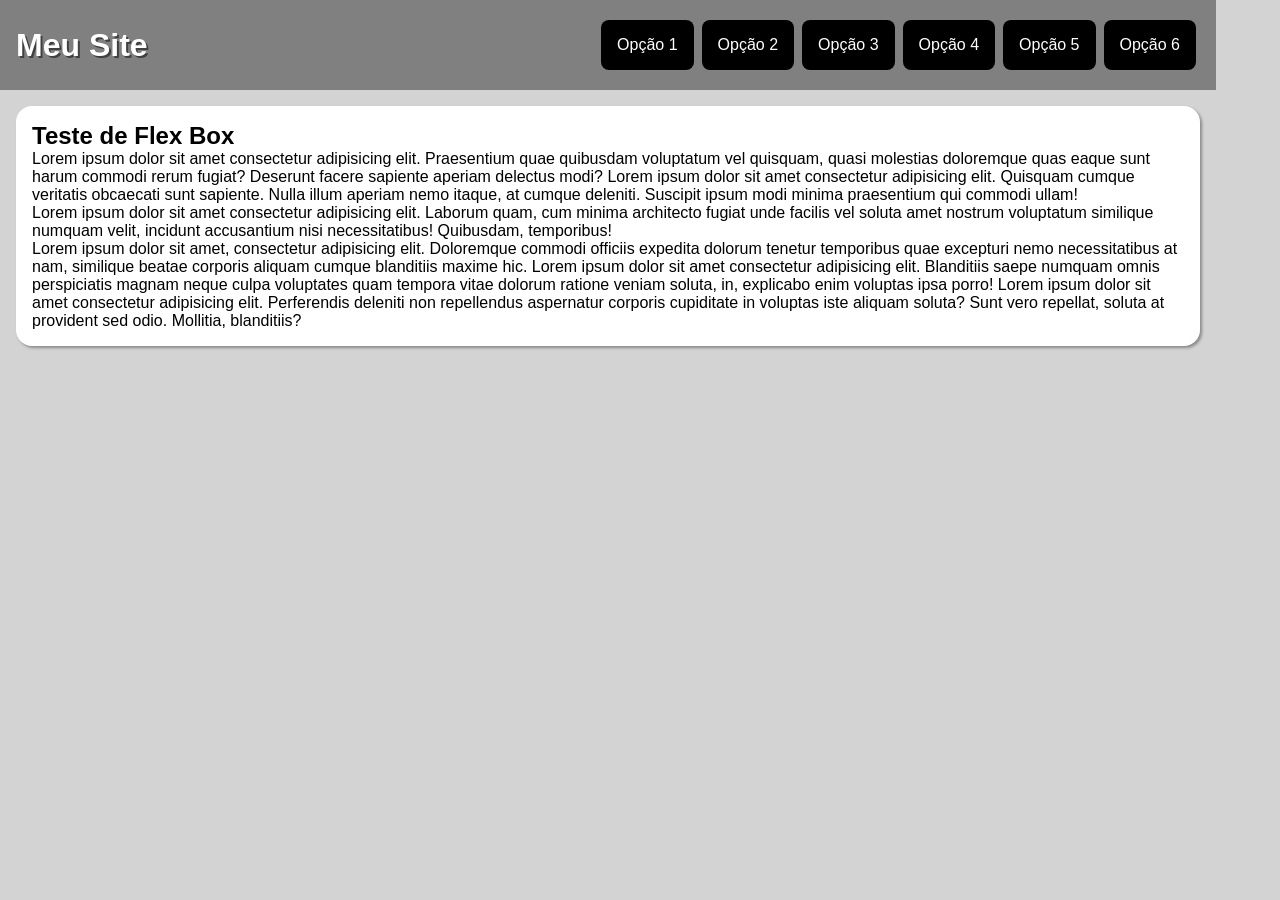
<file: index.html>
<!DOCTYPE html>
<html lang="pt-br">
<head>
    <meta charset="UTF-8">
    <meta name="viewport" content="width=device-width, initial-scale=1.0">
    <title>Menu Flex Box</title>
    <link rel="stylesheet" href="style.css">
    <link rel="stylesheet" href="mobile.css" media="screen and (max-width: 600px)">
</head>
<body>
    <header>
        <h1>Meu Site</h1>
        <nav>
            <a href="#" target="_blank">Opção 1</a>
            <a href="#" target="_blank">Opção 2</a>
            <a href="#" target="_blank">Opção 3</a>
            <a href="#" target="_blank">Opção 4</a>
            <a href="#" target="_blank">Opção 5</a>
            <a href="#" target="_blank">Opção 6</a>
        </nav>
    </header>
    <main>
        <h2>Teste de Flex Box</h2>
        <p>Lorem ipsum dolor sit amet consectetur adipisicing elit. Praesentium quae quibusdam voluptatum vel quisquam, quasi molestias doloremque quas eaque sunt harum commodi rerum fugiat? Deserunt facere sapiente aperiam delectus modi? Lorem ipsum dolor sit amet consectetur adipisicing elit. Quisquam cumque veritatis obcaecati sunt sapiente. Nulla illum aperiam nemo itaque, at cumque deleniti. Suscipit ipsum modi minima praesentium qui commodi ullam!
        </p>
        <p>Lorem ipsum dolor sit amet consectetur adipisicing elit. Laborum quam, cum minima architecto fugiat unde facilis vel soluta amet nostrum voluptatum similique numquam velit, incidunt accusantium nisi necessitatibus! Quibusdam, temporibus!</p>
        <p>Lorem ipsum dolor sit amet, consectetur adipisicing elit. Doloremque commodi officiis expedita dolorum tenetur temporibus quae excepturi nemo necessitatibus at nam, similique beatae corporis aliquam cumque blanditiis maxime hic. Lorem ipsum dolor sit amet consectetur adipisicing elit. Blanditiis saepe numquam omnis perspiciatis magnam neque culpa voluptates quam tempora vitae dolorum ratione veniam soluta, in, explicabo enim voluptas ipsa porro! Lorem ipsum dolor sit amet consectetur adipisicing elit. Perferendis deleniti non repellendus aspernatur corporis cupiditate in voluptas iste aliquam soluta? Sunt vero repellat, soluta at provident sed odio. Mollitia, blanditiis?</p>
    </main>



</body>
</html>
</file>
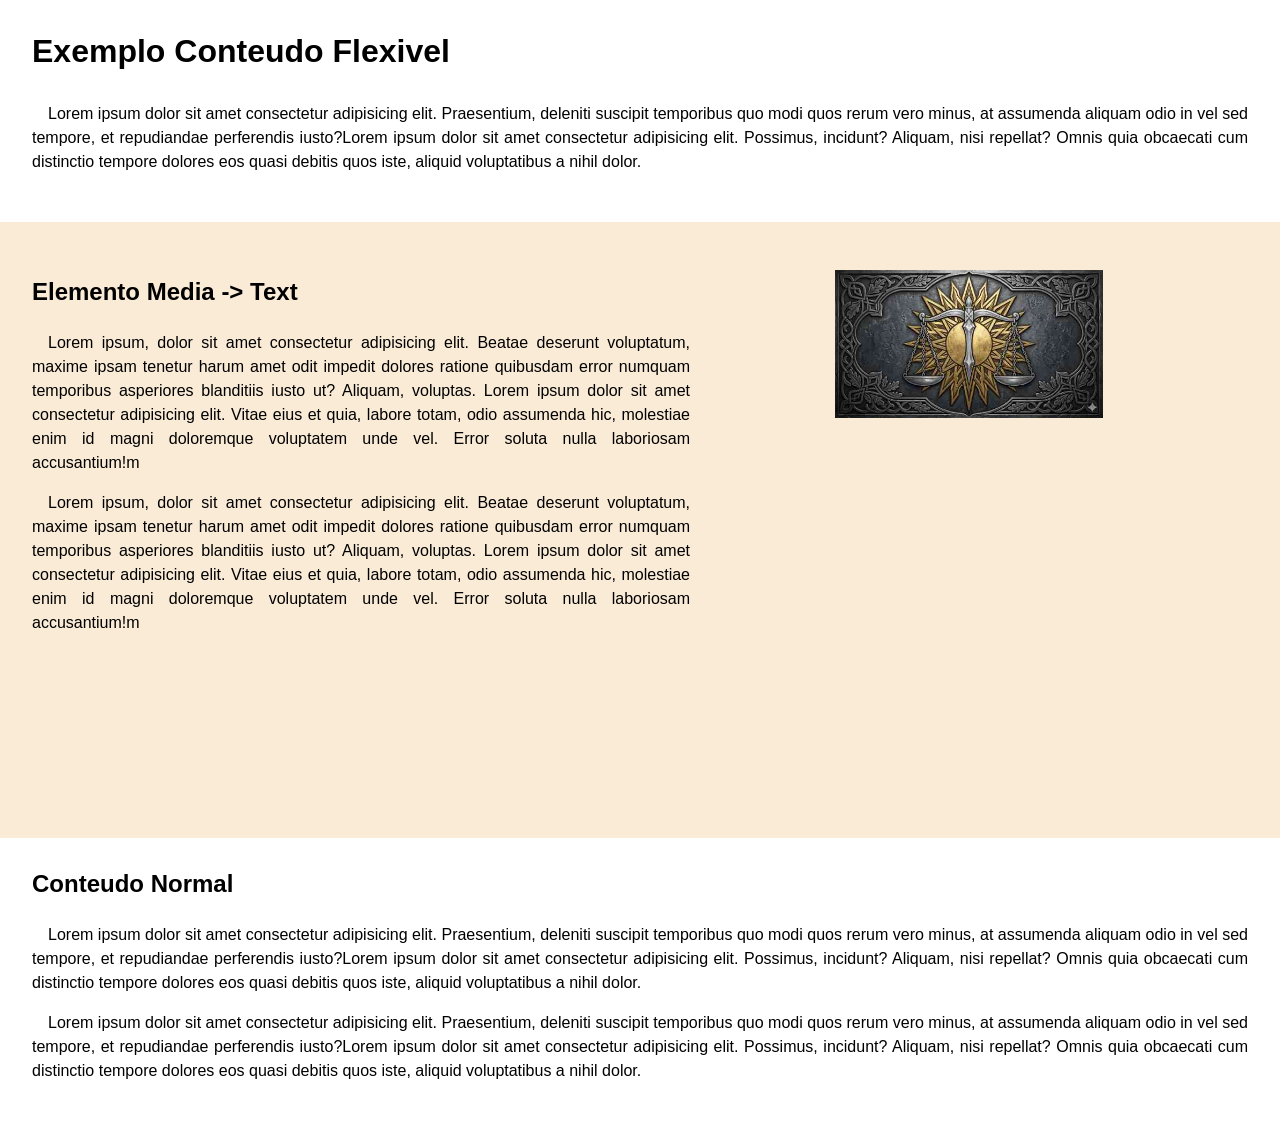
<file: exer2/index.html>
<!DOCTYPE html>
<html lang="pt-br">
<head>
    <meta charset="UTF-8">
    <meta name="viewport" content="width=device-width, initial-scale=1.0">
    <title>Conteudo Flex Box</title>
    <link rel="stylesheet" href="style.css">
</head>
<body>
    <header>
        <h1>Exemplo Conteudo Flexivel</h1>
        <p>Lorem ipsum dolor sit amet consectetur adipisicing elit. Praesentium, deleniti suscipit temporibus quo modi quos rerum vero minus, at assumenda aliquam odio in vel sed tempore, et repudiandae perferendis iusto?Lorem ipsum dolor sit amet consectetur adipisicing elit. Possimus, incidunt? Aliquam, nisi repellat? Omnis quia obcaecati cum distinctio tempore dolores eos quasi debitis quos iste, aliquid voluptatibus a nihil dolor.</p>
    </header>
    <main>
        <section class="flex-content">
            <article class="media-text">
                <div class="text">
                    <h2>Elemento Media -> Text</h2>
                    <p>Lorem ipsum, dolor sit amet consectetur adipisicing elit. Beatae deserunt voluptatum, maxime ipsam tenetur harum amet odit impedit dolores ratione quibusdam error numquam temporibus asperiores blanditiis iusto ut? Aliquam, voluptas. Lorem ipsum dolor sit amet consectetur adipisicing elit. Vitae eius et quia, labore totam, odio assumenda hic, molestiae enim id magni doloremque voluptatem unde vel. Error soluta nulla laboriosam accusantium!m</p>
                </div>
                <div class="media">
                    <img src="Dawn Tribunal.jpg" alt="Logo tribunal do amanhecer">
                </div>
            </article>
            <article class="text-media">
                <div class="text">
                    <p>Lorem ipsum, dolor sit amet consectetur adipisicing elit. Beatae deserunt voluptatum, maxime ipsam tenetur harum amet odit impedit dolores ratione quibusdam error numquam temporibus asperiores blanditiis iusto ut? Aliquam, voluptas. Lorem ipsum dolor sit amet consectetur adipisicing elit. Vitae eius et quia, labore totam, odio assumenda hic, molestiae enim id magni doloremque voluptatem unde vel. Error soluta nulla laboriosam accusantium!m</p>       
                </div>
                <div class="media">
                    <iframe width="560" height="315" src="https://www.youtube.com/embed/VBGMnFHRqcY?si=jWhz8reG78Sx-Yck" title="YouTube video player" frameborder="0" allow="accelerometer; autoplay; clipboard-write; encrypted-media; gyroscope; picture-in-picture; web-share" referrerpolicy="strict-origin-when-cross-origin" allowfullscreen></iframe>
                </div>
            </article>
        </section>
        <section class="normal">
            <h2>Conteudo Normal</h2>
            <p>Lorem ipsum dolor sit amet consectetur adipisicing elit. Praesentium, deleniti suscipit temporibus quo modi quos rerum vero minus, at assumenda aliquam odio in vel sed tempore, et repudiandae perferendis iusto?Lorem ipsum dolor sit amet consectetur adipisicing elit. Possimus, incidunt? Aliquam, nisi repellat? Omnis quia obcaecati cum distinctio tempore dolores eos quasi debitis quos iste, aliquid voluptatibus a nihil dolor.</p> 
             <p>Lorem ipsum dolor sit amet consectetur adipisicing elit. Praesentium, deleniti suscipit temporibus quo modi quos rerum vero minus, at assumenda aliquam odio in vel sed tempore, et repudiandae perferendis iusto?Lorem ipsum dolor sit amet consectetur adipisicing elit. Possimus, incidunt? Aliquam, nisi repellat? Omnis quia obcaecati cum distinctio tempore dolores eos quasi debitis quos iste, aliquid voluptatibus a nihil dolor.</p> 
        </section>
    </main>
</body>

</html>
</file>
<file: style.css>
@charset "UTF-8";

*{
    margin: 0;
    padding: 0;
    box-sizing: border-box;
}
body{
    font-family: Arial, Helvetica, sans-serif;
    font-size: 1em;
    background-color: lightgray;
    height: 100vh;
    width: 95vw;
}

header{
    background-color: gray;
    color: white;
    padding: 1em;

    display: flex;
    flex-flow: row wrap;
    justify-content: space-between;
    align-items: center;
}
header > h1{
    flex: 0 0 200px;
    text-shadow: 2px 2px 0 rgba(0, 0, 0, 0.5);
}
nav{
    display: flex;
    flex-flow: row wrap;

}
nav > a{
    background-color: black;
    color: white;
    padding: 1em;
    margin: .25em;
    border-radius: .5em;
    text-decoration: none;
    text-align: center;
}
nav > a:hover{
    background-color: white;
    color: black;
    transition: background-color .75s;
}
main{
    background-color: white;
    margin: 1em;
    padding: 1em;
    border-radius: 1em;
    box-shadow: 2px 2px 3px rgba(0, 0, 0, 0.35);
}
</file>
<file: mobile.css>
@charset "UTF-8";

header, nav{
    flex-flow: column nowrap;
}
header > h1{
    flex-basis: 50px;
}
nav > a{
    width: 90vw;
}
</file>
<file: exer2/style.css>
@charset "UTF-8";

/* img h: 275 w: 500 */
*{
    margin: 0;
    padding: 0;
    box-sizing: border-box;
}

body{
    font-family: Arial, Helvetica, sans-serif;
    font-size: 1em;
    line-height: 1.5em;
}
header, .normal{
    padding: 2em;
}
p {
    margin-bottom: 1em;
    text-align: justify;
    text-indent: 1em;
}
h1, h2{
    margin-bottom: 1em;
    text-align: left;
    line-height: 1.2em;
}
.text > h2{
    margin-top: 1em ;
}
.flex-content{
    padding: 2em;
    background-color: antiquewhite;

    display: flex;
    flex-flow: column nowrap;
}

.text-media{
    display: flex;
    flex-flow: row wrap;
    justify-content: space-between;
}
.media-text{
    display: flex;
    flex-flow: row wrap-reverse;
    justify-content: space-between;
}
.text{
    flex: 1 1 500px;
}
article > .media{
    flex: 1 0 400px;
}
.media > img{
    display: block;
    margin: auto;
    width: 300px;
    padding: 1em;
}
.media > iframe{
    display: block;
    margin: auto;
    width: 90%;
}
</file>
